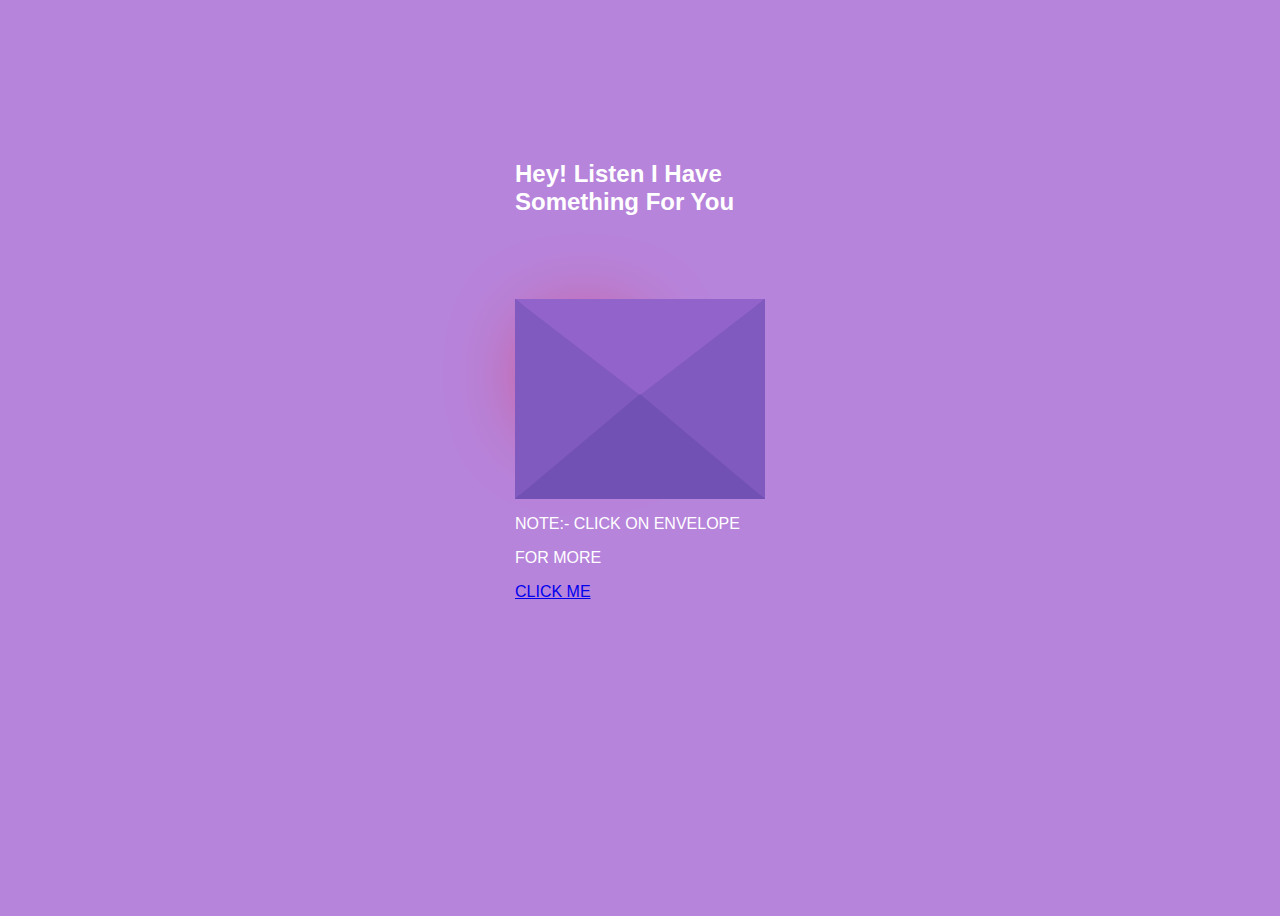
<file: index.html>
<!DOCTYPE html>
<html lang="en">
  <head>
    <meta charset="UTF-8" />
    <meta name="viewport" content="width=device-width, initial-scale=1.0" />
    <title>LOVE LETTER</title>
    <link rel="stylesheet" href="Style3.css" />
  </head>
  <body>
    
    <div class="envelope">
      <div class="back"></div>
      <div class="letter">
        <div class="heart"></div>
        <div class="text">
          <p>
            I want to say <br />
            many thinks but, <br />
            i can't express so i made <br />
            this for you
          </p>
  
        </div>
      </div>
      <div class="front"></div>
      <div class="top"></div>
      <div class="shadow"></div>
      <div class="text1">
        <h2>Hey! Listen I Have Something For You </h2>

      </div>
      <div class="footer">
        <footer>
          <P>NOTE:- CLICK ON ENVELOPE </P>
          <p>FOR MORE</p>
          <p><a href="new.html">CLICK ME</a></p>
        
        </footer>

      </div>
    </div>
    
  </body>
</html>
</file>
<file: Style3.css>
body {
  display: flex;
  align-items: center;
  justify-content: center;
  height: 100vh;
  background: #b784db;
}
.envelope {
  position: relative;
  cursor: pointer;
}

.back {
  position: relative;
  width: 250px;
  height: 200px;
  background: #6247aa;
}
.front {
  position: absolute;
  border-right: 130px solid #815ac0;
  border-top: 100px solid transparent;
  border-bottom: 100px solid transparent;
  height: 0;
  width: 0;
  top: 0;
  left: 120px;
  z-index: 3;
}
.front:before {
  content: "";
  position: absolute;
  border-left: 130px solid #815ac0;
  border-top: 100px solid transparent;
  border-bottom: 100px solid transparent;
  height: 0;
  width: 0;
  top: -100px;
  left: -120px;
}
.front:after {
  content: "";
  position: absolute;
  border-bottom: 105px solid #7251b5;
  border-left: 125px solid transparent;
  border-right: 125px solid transparent;
  height: 0;
  width: 0;
  top: -5px;
  left: -120px;
}
.top {
  position: absolute;
  border-top: 105px solid #9163cb;
  border-left: 125px solid transparent;
  border-right: 125px solid transparent;
  height: 0;
  width: 0;
  top: 0;
  transform-origin: top;
  transition: 0.4s;
}
.envelope:hover .top {
  transform: rotateX(160deg);
}
.letter {
  position: absolute;
  background: white;
  width: 230px;
  height: 180px;
  top: 10px;
  left: 10px;
  transition: 0.2s;
}
.envelope:hover .letter {
  transform: translateY(-100px);
  z-index: 2;
}
.text1 {
  position: absolute;
  color: white;
  font-family: sans-serif;
  top: -50%;
}
.text {
  text-align: center;
  font-size: 11px;
  font-family: Arial, Helvetica, sans-serif;
  margin-top: 20px;
  font-weight: bold;
  color: black;
  position: relative;
  top: -20px;
  left: 20px;
}
.footer{
position:static;
color: white;
font-family: sans-serif;
top: -50%;}
/*---heart -----*/
.heart {
  background-color: red;
  height: 70px;
  width: 70px;
  position: relative;
  top: 20px;
  left: 20px;
  transform: rotate(-45deg);
  box-shadow: -5px 10px 90px red;
  animation: untoldcoding 0.8s linear infinite;
}

@keyframes untoldcoding {
  0% {
    transform: rotate(-45deg) scale(1.05);
  }
  70% {
    transform: rotate(-45deg) scale(1);
  }
  100% {
    transform: rotate(-45deg) scale(0.8);
  }
}
.heart:before {
  content: "";
  position: absolute;
  height: 70px;
  width: 70px;
  background-color: red;
  top: -40px;
  border-radius: 50px;
}
.heart:after {
  content: "";
  position: absolute;
  height: 70px;
  width: 70px;
  background-color: red;
  right: -40px;
  border-radius: 50px;
}
</file>
